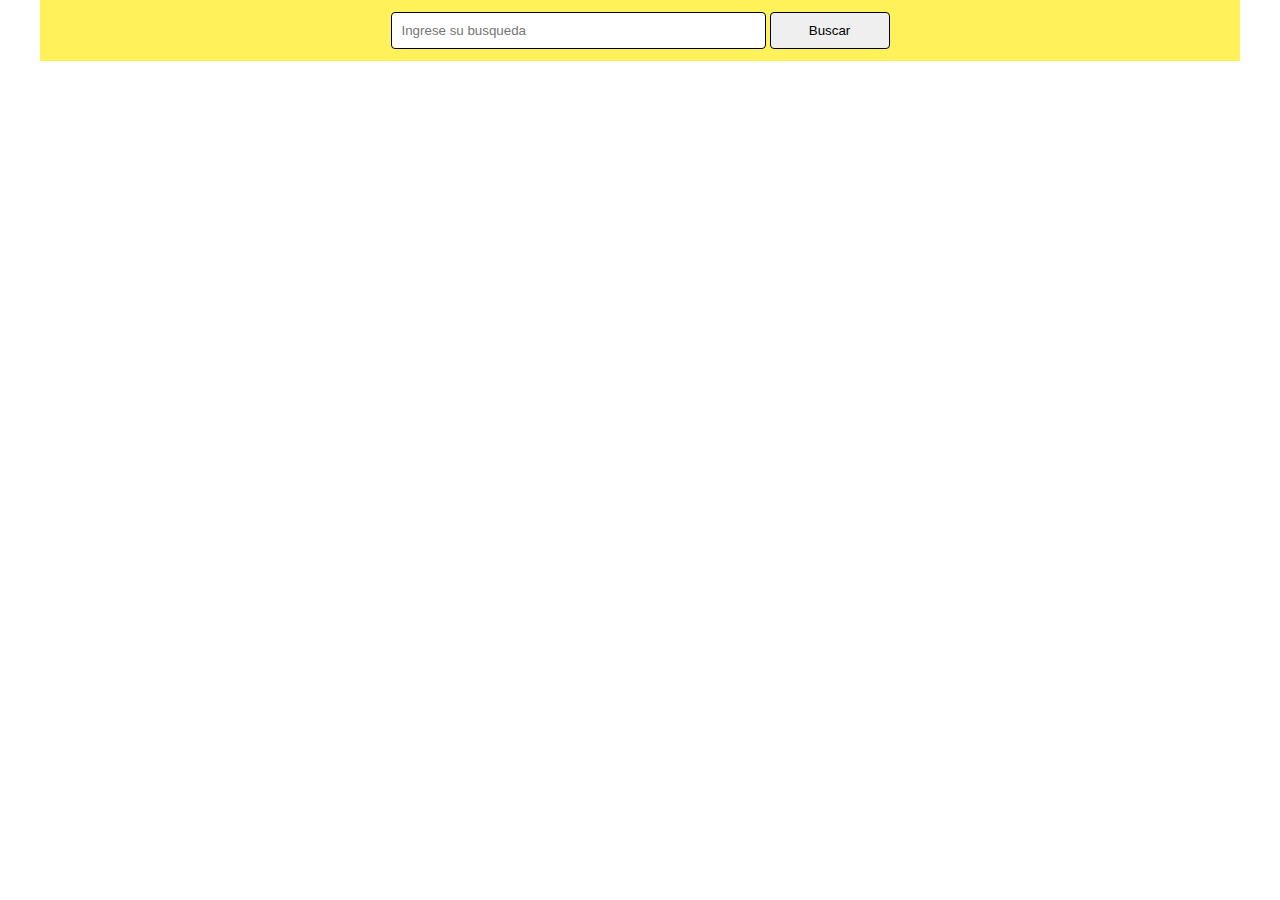
<file: index.html>
<!DOCTYPE html>
<html lang="es">

<head>
    <meta charset="UTF-8">
    <meta http-equiv="X-UA-Compatible" content="IE=edge">
    <meta name="viewport" content="width=device-width, initial-scale=1.0">
    <link rel="stylesheet" href="./index.css">
    <script async src="./index.js"></script>
    <link rel="preconnect" href="https://fonts.googleapis.com">
    <link rel="preconnect" href="https://fonts.gstatic.com" crossorigin>
    <link href="https://fonts.googleapis.com/css2?family=Roboto&display=swap" rel="stylesheet">
    <title>Fetch desafio</title>
</head>
<body>
    <div class="main-container">
        <header class="header">
            <form class="form">
                <div class="search">
                    <input class="input-search" type="text" placeholder="Ingrese su busqueda">
                    <button class="btn-search">Buscar</button>
                </div>
            </form>
        </header>
        <section class="search-results">
            <div class="results"></div>
            <template id="results-template"></template>
            <div class="product-card">
            </div>
            <template id="product">
                <img src="" alt="">

                <div class="info">
                    <div class="product-info">
                        <h2 class="product-name"></h2>
                        <h3 class="condition"></h3>
                    </div>
                    <div class="solds">
                        <h3 class="sold"></h3>
                    </div>
                </div>

                <div class="price"></div>
            </template>
        </section>


    </div>
</body>

</html>
</file>
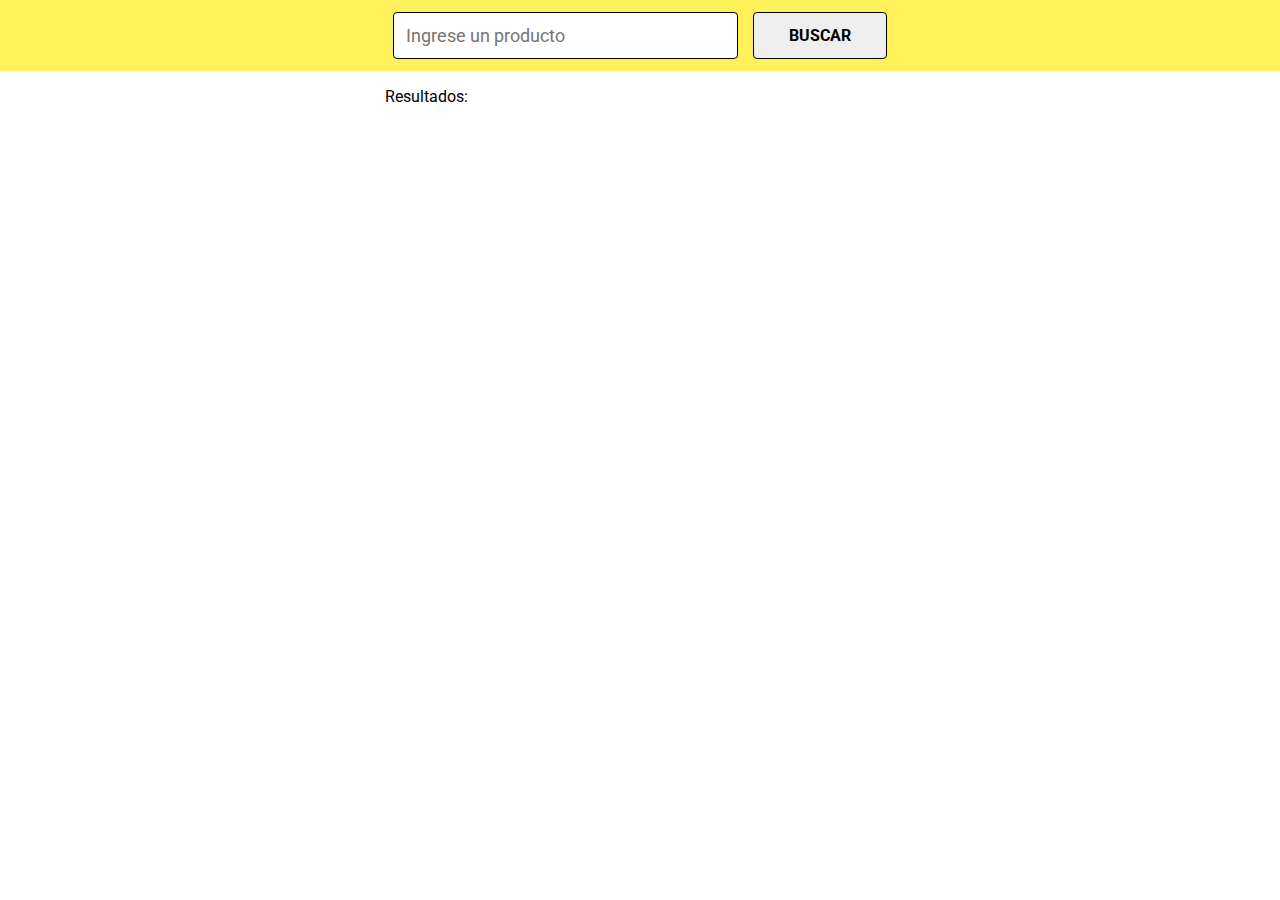
<file: correccion/correccion.html>
<!DOCTYPE html>
<html lang="es">
<head>
    <link rel="preconnect" href="https://fonts.googleapis.com">
    <link rel="preconnect" href="https://fonts.gstatic.com" crossorigin>
    <meta charset="UTF-8">
    <meta http-equiv="X-UA-Compatible" content="IE=edge">
    <meta name="viewport" content="width=device-width, initial-scale=1.0">
    <link rel="stylesheet" href="./correccion.css">
    <script async src="./correccion.js"></script>
    <link href="https://fonts.googleapis.com/css2?family=Roboto&display=swap" rel="stylesheet">
    <title>Corrección fetch</title>
</head>
<body>
    <div class="header-container">
        <header class="header">
            <form class="form">
                <input class="form-input" name="buscar" type="text" placeholder="Ingrese un producto">
                <button class="form-button">BUSCAR</button>
            </form>
        </header>
        <section class="results-container-resolution">
            <div class="results-container">
                <p class="results-count">Resultados: <span class="results-count-num"></span></p>
                <div class="results-items">
                    
                </div>
                
                <template id="result-template">
                <div class="result-item">
                    <div class="result-item-img-container">
                        <img class="result-item-img" src="" alt="">
                    </div>
                    <div class="result-item-info-container">
                        <div class="result-name-condition-container">
                            <h3 class="result-name"></h2>
                            <h3 class="result-condition"></h3>
                        </div>
                        <div class="quantity-solds-container">
                            <h3 class="quantity-solds">Vendidos: <span class="quantity-solds-num"></span></h3>
                        </div>
                    </div>
                    <div class="result-item-price-container">
                        <h3 class="price-num"></h3>
                    </div>
                </div>
            </div>
            </template>
        </section>
</body>
</html>
</file>
<file: index.css>
* {
  box-sizing: border-box;
}

body {
  margin: 0;
  font-family: "Roboto", sans-serif;
}

.main-container {
  max-width: 1200px;
  margin: 0 auto;
}

.header {
  background-color: #fff159;
  padding: 12px 0;
  display: flex;
  /* align-items: center; */
  justify-content: center;
}

.input-search {
  width: 375px;
  padding: 10px;
  border: none;
  border: 1px solid black;
  border-radius: 4px;
}

.btn-search {
  width: 120px;
  padding: 10px 0;
  border: 1px solid black;
  border-radius: 4px;
}

#product {
  display: flex;
  justify-content: space-between;
}

.search-results {
  max-width: 530px;
  margin: 0 auto;
}

.results {
  margin-top: 30px;
  margin-bottom: 15px;
  /* border: solid; */
}

.item {
  max-width: 530px;
  min-height: 130px;
  margin: 0 auto;
  padding: 0 15px;
  border-radius: 4px;
  display: flex;
  flex-direction: row;
  justify-content: space-between;
  align-items: center;
  margin-top: 20px;
  text-decoration: none;
  color: inherit;
}

.product-card {
  /* max-width: 530px;
  min-height: 130px;
  margin: 0 auto;
  padding: 0 15px;
  border-radius: 4px;
  display: flex;
  flex-direction: row;
  justify-content: space-between;
  align-items: center; */
  /* height: 170px; */
}

.item img {
  width: 120px;
}

.info {
  display: flex;
  flex-direction: column;
  justify-content: space-between;
  margin-left: 20px;
}

.product-name {
  font-size: 16px;
  font-weight: 700;
  max-width: 250px;
}

.condition {
  font-size: 14px;
  font-weight: 400;
}

.sold {
  font-weight: 400;
  font-size: 14px;
}

.price {
  align-self: flex-start;
  margin-top: 13px;
  font-size: 28px;
  color: #5791a4;
  text-align: right;
}
</file>
<file: correccion/correccion.css>
* {
  box-sizing: border-box;
  font-family: "Roboto", sans-serif;
}

body {
  margin: 0;
}

.header-container {
  max-width: 1440px;
  margin: 0 auto;
}

.header {
  background-color: #fff159;
  padding: 12px 0;
}

.form {
  display: flex;
  max-width: 510px;
  margin: 0 auto;
  padding: 0 8px;
}

.form-input {
  flex-grow: 1;
  font-size: 18px;
  padding: 12px;
  max-width: 375px;
  margin-right: 15px;
  border-radius: 4px;
  border: 1px solid black;
}

.form-button {
  font-size: 13px;
  padding: 10px 25px;
  border-radius: 4px;
  border: 1px solid black;
  font-weight: bold;
}

@media (min-width: 769px) {
  .form-button {
    font-size: 16px;
    padding: 12px 35px;
  }
}

.results-container-resolution {
  max-width: 1440px;
  margin: 0 auto;
  /* border: solid; */
  /* display: flex; */
  /* flex-direction: column; */
  /* align-items: center; */
}

.results-container {
  max-width: 510px;
  margin: 0 auto;
  overflow: auto;
}

.result-item {
  border: 1px solid black;
  border-radius: 4px;
  display: flex;
  justify-content: space-between;
  align-items: flex-start;
  margin-bottom: 20px;
}

.result-item-img-container {
  align-self: center;
  padding: 5px;
}

.result-item-info-container {
  flex-grow: 1;
  padding: 16px 4px;
  display: flex;
  flex-direction: column;
  justify-content: space-between;
}

.result-name {
  max-width: 300px;
  font-size: 16px;
  font-weight: bold;
  margin-top: 0;
}

.result-condition {
  font-size: 14px;
  font-weight: normal;
}

.quantity-solds-container {
  justify-self: flex-end;
}

.quantity-solds {
  margin-bottom: 0;
  font-size: 14px;
  font-weight: normal;
}

.price-num {
  margin-top: 16px;
  font-size: 28px;
  color: #5791a4;
  padding: 0 15px;
}
</file>
